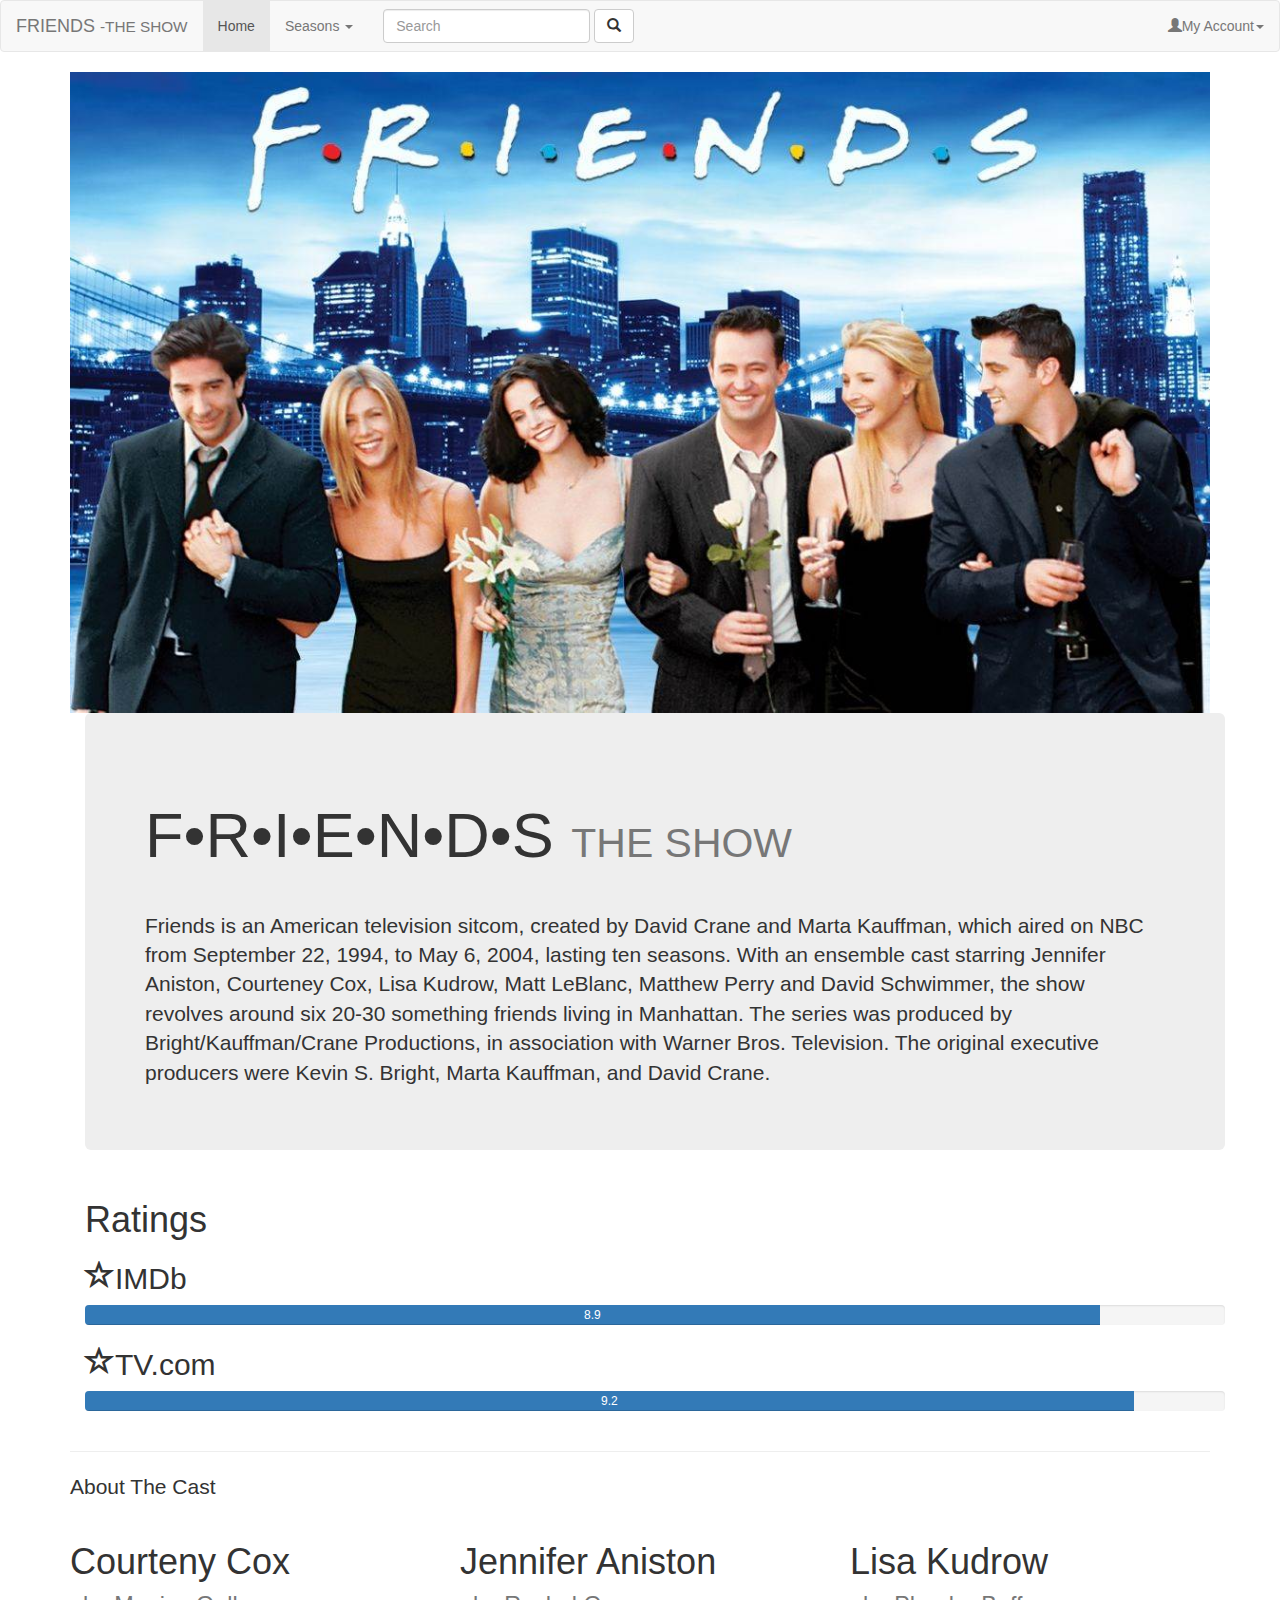
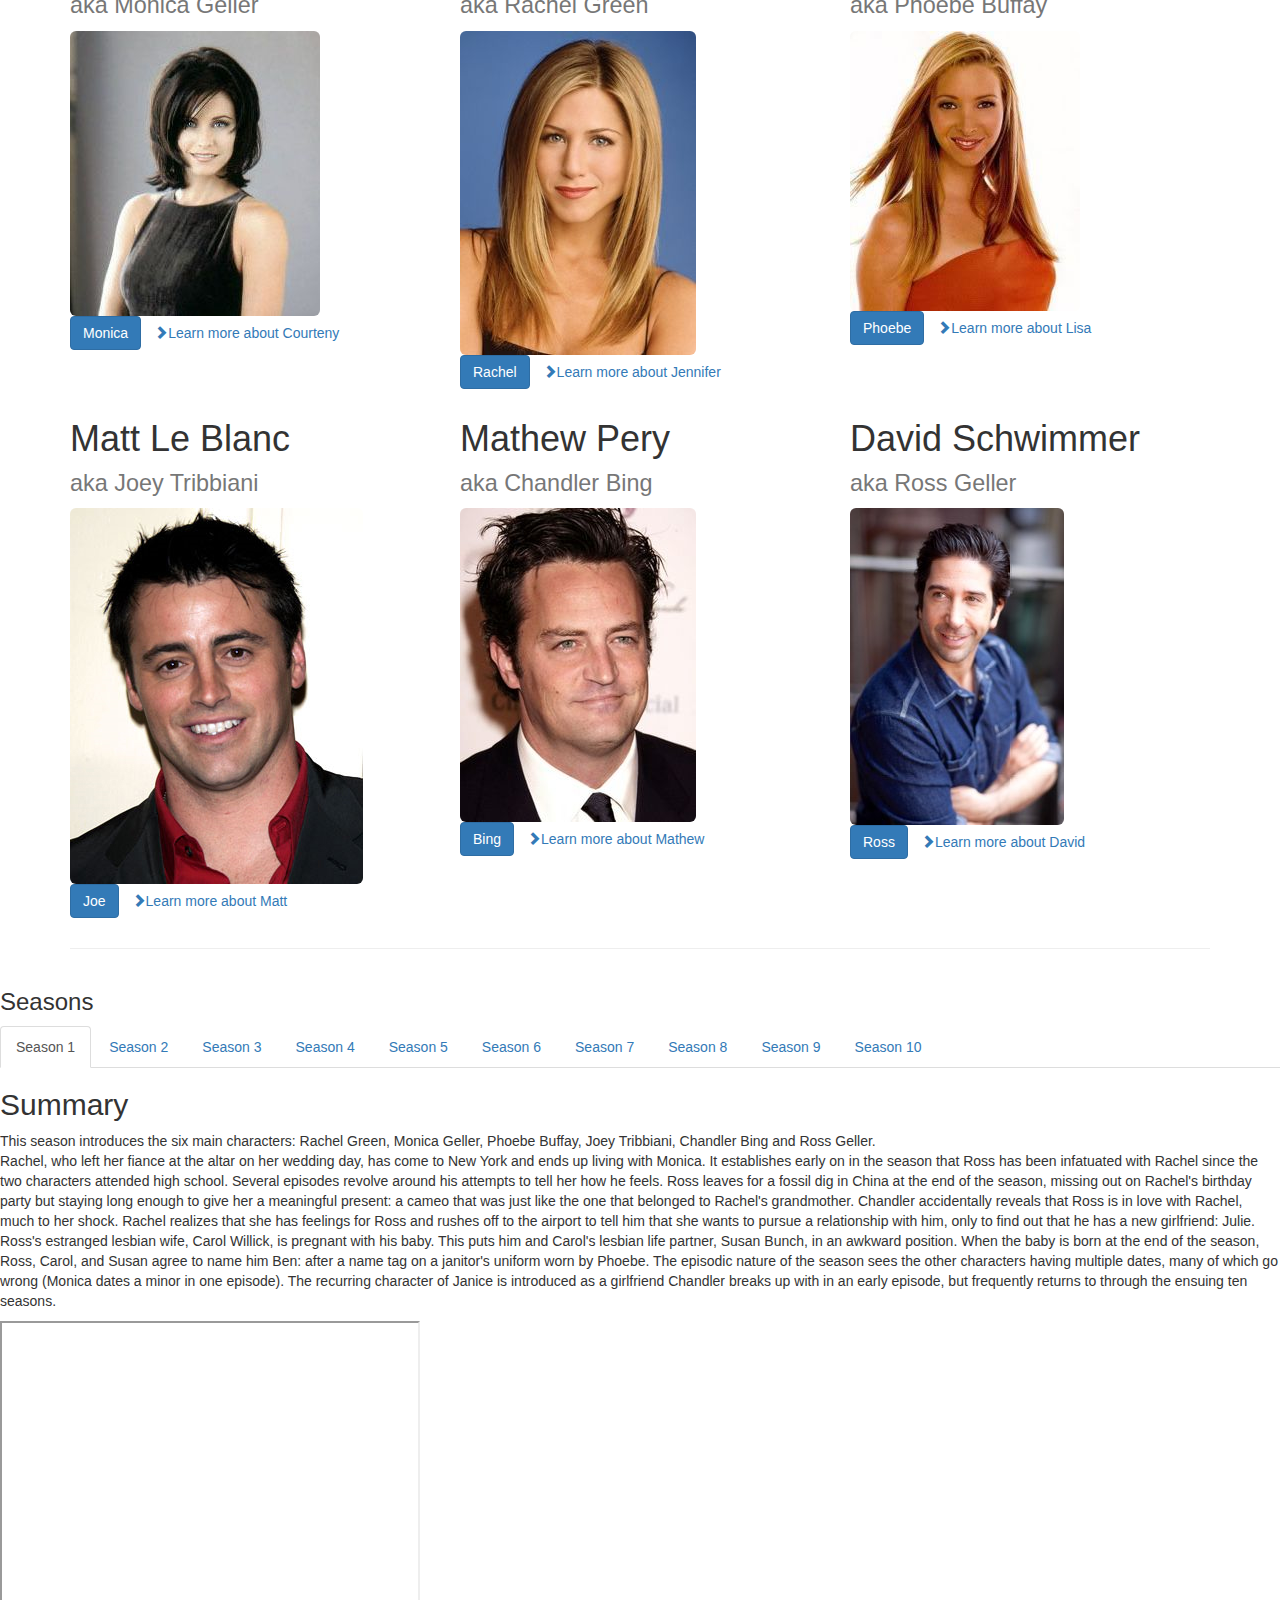
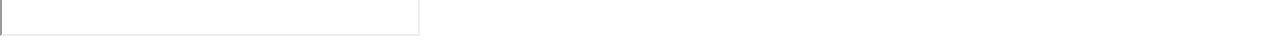
<file: newindex.html>
<!DOCTYPE html>

<html lang="en">
	<head>
     <meta charset="utf-8">
     <meta name="viewport" content="width=device-width, initial-scale=1">
		<!-- Website Title & Description for Search Engine purposes -->
    <link rel="stylesheet" href="https://maxcdn.bootstrapcdn.com/bootstrap/3.3.7/css/bootstrap.min.css">

<!-- jQuery library -->
<script src="https://ajax.googleapis.com/ajax/libs/jquery/3.2.1/jquery.min.js"></script>

<!-- Latest compiled JavaScript -->
<script src="https://maxcdn.bootstrapcdn.com/bootstrap/3.3.7/js/bootstrap.min.js"></script>

	</head>
  <body>
		<nav class="navbar navbar-default">
			<div class="container-fluid">
				<div class="navbar-header">
					<a class="navbar-brand" href="#">FRIENDS <small>-THE SHOW</small></a>
				</div>
				<ul class="nav navbar-nav">
					<li class="active"><a href="#">Home</a></li>
					<li class="dropdown">
        <a class="dropdown-toggle" data-toggle="dropdown" href="#">Seasons
        <span class="caret"></span></a>
        <ul class="dropdown-menu">
          <li><a href="#">Season 1</a></li>
          <li><a href="#">Season 2</a></li>
          <li><a href="#">Season 3</a></li>
					<li><a href="#">Season 4</a></li>
					<li><a href="#">Season 5</a></li>
					<li><a href="#">Season 6</a></li>
					<li><a href="#">Season 7</a></li>
					<li><a href="#">Season 8</a></li>
					<li><a href="#">Season 9</a></li>
					<li><a href="#">Season 10</a></li>
        </ul>
      </li>

				</ul>
				<form class="navbar-form navbar-left">
      <div class="form-group">
        <input type="text" class="form-control" placeholder="Search">
				<button typr="submit" class="btn btn-default"><span class="glyphicon glyphicon-search"></span></button>
      </div>
		</form>

				<ul class="nav navbar-nav navbar-right">
					<li>
						<a href="#" class="dropdown-toggle" data-toggle="dropdown"><span class="glyphicon glyphicon-user"></span>My Account<span class="caret"></span>
							<ul class="dropdown-menu">
								<li><a href="#"><span class="glyphicon glyphicon-info-sign"></span>Profile</a> </li>
								<li><a href="#"><span class="glyphicon glyphicon-th-list"></span>Playlist</a> </li>
								<li><a href="#"><span class="glyphicon glyphicon-download-alt"></span>Downloads</a> </li>
								<li class="divider"></li>
								<li><a href="#"><span class="glyphicon glyphicon-cog"></span>Settings</a> </li>
								<li><a href="#"><span class="glyphicon glyphicon-off"></span>Logout</a> </li>
							</ul>

					</li>
	    </ul>
			</div>
		</nav>

		<div class="container">


  <div class="pic">
  	<img src="friends.jpg"  class="img-responsive" alt="Friends">
  </div>
	<div class="container">
		<div class="jumbotron">
			<div class="page-header">
				<h1>F•R•I•E•N•D•S <small>THE SHOW</small></h1>
			</div>
			<p class="lead">Friends is an American television sitcom,
				created by David Crane and Marta Kauffman, which aired on NBC from September 22, 1994, to May 6, 2004,
				lasting ten seasons. With an ensemble cast starring Jennifer Aniston, Courteney Cox, Lisa Kudrow, Matt LeBlanc, Matthew Perry and David Schwimmer, the show revolves around six 20-30 something friends living in Manhattan.
				The series was produced by Bright/Kauffman/Crane Productions, in association with Warner Bros. Television.
				 The original executive producers were Kevin S. Bright, Marta Kauffman, and David Crane.</p>
		</div>
	</div>
	<div class="container">
		<h1>Ratings</h1>
		<h2><span class="glyphicon glyphicon-star-empty"></span>IMDb</h2>
		<div class="progress">
     <div class="progress-bar" role="progressbar" aria-valuenow="70"
  aria-valuemin="0" aria-valuemax="100" style="width:89%">
    8.9
     </div>
	</div>

	<h2><span class="glyphicon glyphicon-star-empty"></span>TV.com</h2>
	<div class="progress">
	 <div class="progress-bar" role="progressbar" aria-valuenow="92"
aria-valuemin="0" aria-valuemax="100" style="width:92%">
	9.2
	 </div>
</div>

	</div>
	<hr>
<p class="lead">About The Cast</p>
		<div class="row">
  <div class="col-sm-4">
		<h1>Courteny Cox <br><small>aka Monica Geller</small></h1>
		<img src="Courteny.jpg" class="img-rounded" alt="Monicaa">
		<div class="caption">
			<p><a href="" class="btn btn-primary btn-small" data-toggle="tooltip" title="I Know!!!">Monica</a><a href="#" class="btn btn-small btn-link"><span class="glyphicon glyphicon-chevron-right"></span>Learn more about Courteny</a></p>
		</div>
	</div><!--end monica pic-->
  <div class="col-sm-4">
		<h1>Jennifer Aniston <br><small>aka Rachel Green</small></h1>
		<img src="Rachel.jpg" class="img-rounded" alt="">
		<div class="caption">

			<p><a href="" class="btn btn-primary btn-small" data-toggle="tooltip" title="I Got Off The Plane">Rachel</a><a href="#" class="btn btn-small btn-link"><span class="glyphicon glyphicon-chevron-right"></span>Learn more about Jennifer</a></p>
		</div>
	</div><!--end rachel pic-->
  <div class="col-sm-4">
		<h1>Lisa Kudrow <br><small>aka Phoebe Buffay</small></h1>
		<img src="lisa.jpg" class="img-rounded" alt="">
		<div class="caption">

			<p><a href="" class="btn btn-primary btn-small" data-toggle="tooltip" title="They don't know that we know they know we know. And Joey, you can't say anything.">Phoebe</a><a href="#" class="btn btn-small btn-link"><span class="glyphicon glyphicon-chevron-right"></span>Learn more about Lisa</a></p>
		</div>
	</div>
</div><!-- Girls into --->

<div class="row">
<div class="col-sm-4">
<h1>Matt Le Blanc <br><small>aka Joey Tribbiani</small></h1>
<img src="joe1.jpg" class="img-rounded" alt="Monicaa">
<div class="caption">

	<p><a href="" class="btn btn-primary btn-small" data-toggle="tooltip" title="How You Doin?">Joe</a><a href="#" class="btn btn-small btn-link"><span class="glyphicon glyphicon-chevron-right"></span>Learn more about Matt</a></p>
</div>
</div><!--end monica pic-->
<div class="col-sm-4">
<h1>Mathew Pery <br><small>aka Chandler Bing</small></h1>
<img src="chandler.jpg" class="img-rounded" alt="">
<div class="caption">

	<p><a href="" class="btn btn-primary btn-small" data-toggle="tooltip" title="I'm not great at advice. But can I interest you in a sarcastic comment?
">Bing</a><a href="#" class="btn btn-small btn-link"><span class="glyphicon glyphicon-chevron-right"></span>Learn more about Mathew</a></p>
</div>
</div><!--end rachel pic-->
<div class="col-sm-4">
<h1>David Schwimmer<br><small>aka Ross Geller</small></h1>
<img src="ross.jpg" class="img-rounded" alt="">
<div class="caption">

	<p><a href="" class="btn btn-primary btn-small" data-toggle="tooltip" title="UNAGIII!!">Ross</a><a href="#" class="btn btn-small btn-link"><span class="glyphicon glyphicon-chevron-right"></span>Learn more about David</a></p>
</div>
</div>
</div><!--Boys intr -->
<hr>
	</div>
	<div class="row">
	<div class="col-sm-12">
	  <h3>Seasons</h3>
	  <div class="tabbable">
	    <ul class="nav nav-tabs">
	      <li class="active"><a href="#tab1" data-toggle="tab">Season 1</a></li>
	      <li><a href="#tab2" data-toggle="tab">Season 2</a></li>
				<li><a href="#tab3" data-toggle="tab">Season 3</a></li>
				<li><a href="#tab4" data-toggle="tab">Season 4</a></li>
				<li><a href="#tab5" data-toggle="tab">Season 5</a></li>
				<li><a href="#tab6" data-toggle="tab">Season 6</a></li>
				<li><a href="#tab7" data-toggle="tab">Season 7</a></li>
				<li><a href="#tab8" data-toggle="tab">Season 8</a></li>
				<li><a href="#tab9" data-toggle="tab">Season 9</a></li>
				<li><a href="#tab10" data-toggle="tab">Season 10</a></li>

	    </ul>
	    <div class="tab-content">
	      <div class="tab-pane active" id="tab1">
					<h2>Summary</h2>
					<p>This season introduces the six main characters:
						Rachel Green, Monica Geller, Phoebe Buffay, Joey Tribbiani, Chandler Bing and Ross Geller.
<br>
Rachel, who left her fiance at the altar on her wedding day, has come to New York and ends up living with Monica. It establishes early on in the season that Ross has been infatuated with Rachel since the two characters attended high school.
Several episodes revolve around his attempts to tell her how he feels.
Ross leaves for a fossil dig in China at the end of the season, missing out on Rachel's birthday party but staying long enough to give her a meaningful present: a cameo that was just like the one that belonged to Rachel's grandmother.
Chandler accidentally reveals that Ross is in love with Rachel, much to her shock.
Rachel realizes that she has feelings for Ross and rushes off to the airport to tell him that she wants to pursue a relationship with him, only to find out that he has a new girlfriend: Julie.
<br>
Ross's estranged lesbian wife, Carol Willick, is pregnant with his baby.
This puts him and Carol's lesbian life partner, Susan Bunch, in an awkward position.
 When the baby is born at the end of the season, Ross, Carol, and Susan agree to name him Ben: after a name tag on a janitor's uniform worn by Phoebe.

The episodic nature of the season sees the other characters having multiple dates, many of which go wrong (Monica dates a minor in one episode). The recurring character of Janice is introduced as a girlfriend Chandler breaks up with in an early episode, but frequently returns to through the ensuing ten seasons.</p>
<iframe width="420" height="315"
src="https://www.youtube.com/embed/Kz_O2miyUKE">
</iframe>				</div><!--end tab1 -->
	      <div class="tab-pane" id="tab2">

	      </div><!--end tab2 -->

				<div class="tab-pane" id="tab3">

	      </div><!--end tab3 -->

				<div class="tab-pane" id="tab4">

	      </div><!--end tab4 -->

				<div class="tab-pane" id="tab5">

	      </div><!--end tab5 -->

				<div class="tab-pane" id="tab6">

	      </div><!--end tab6 -->

				<div class="tab-pane" id="tab7">

	      </div><!--end tab7 -->

				<div class="tab-pane" id="tab8">

	      </div><!--end tab8 -->

				<div class="tab-pane" id="tab9">

	      </div><!--end tab9 -->

				<div class="tab-pane" id="tab10">

	      </div><!--end tab10 -->
	    </div><!-- end tab-content -->
	  </div><!--end tabbable -->
	</div><!-- end col-sm-6 -->
	</div>

</div><!--end main container -->
<script type="text/javascript" src="scriptnew.js">

</script>
  </body>
</file>
